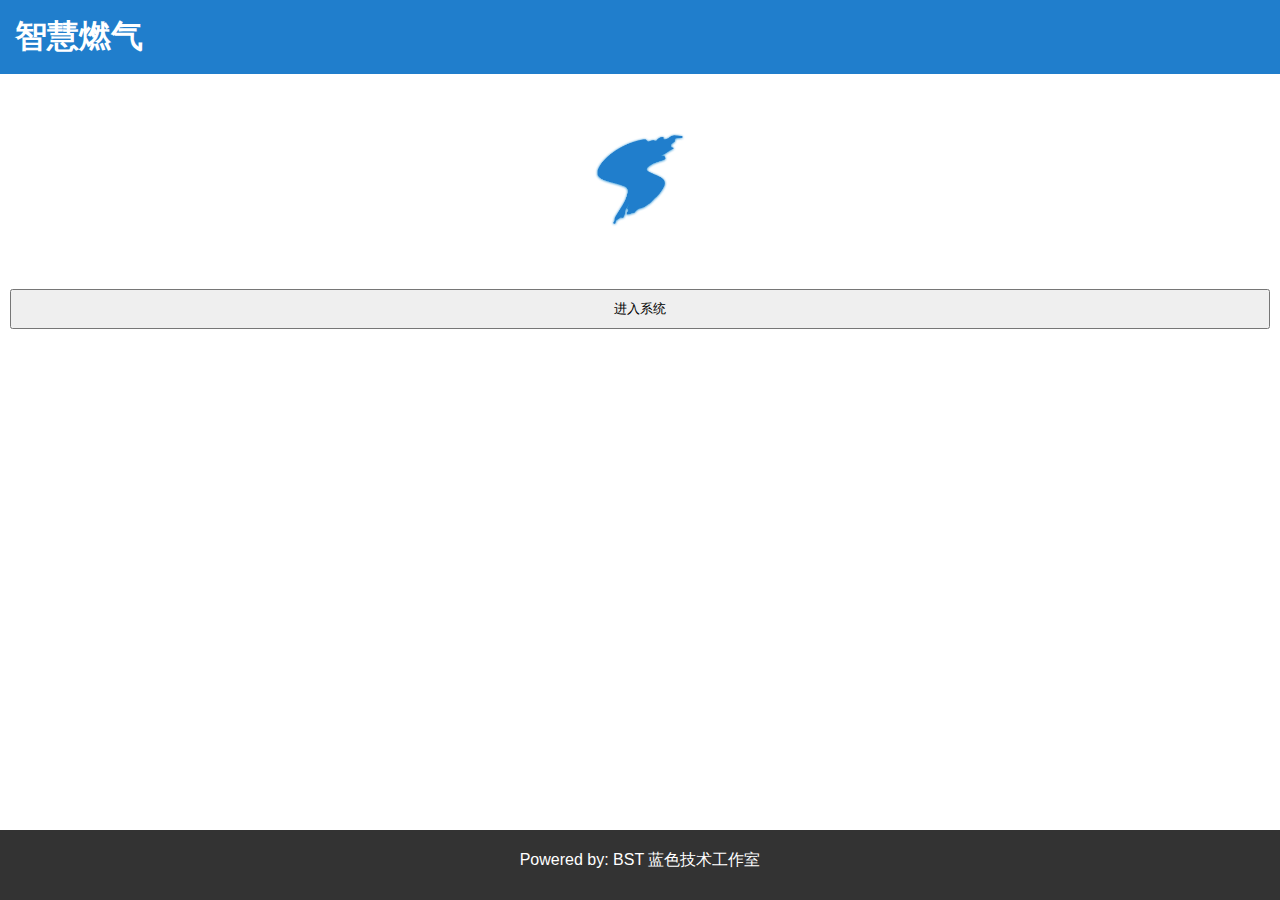
<file: smarthome-server/src/main/resources/static/index.html>
<!DOCTYPE html>
<html>
<head>
    <title>智慧燃气</title>
    <meta name="viewport" content="width=device-width, initial-scale=1.0,user-scalable=no"/>
    <meta http-equiv="Content-Type" content="text/html; charset=UTF-8"/>
    <link rel="stylesheet" href="css/main.css">
</head>
<body>
<div id="container">
    <h1 class="header">智慧燃气</h1>
    <div>
        <div class="logo">
            <img src="images/logo.png" alt="蓝色技术工作室" width="100px">
        </div>
        </ul>
        <div class="btns">
            <button id="btn_back" onclick="location.href='/deviceList';">进入系统</button>
        </div>
    </div>
    <div class="footer">
        <p>Powered by: BST 蓝色技术工作室</p>
    </div>
</div>
</body>
</html>
</file>
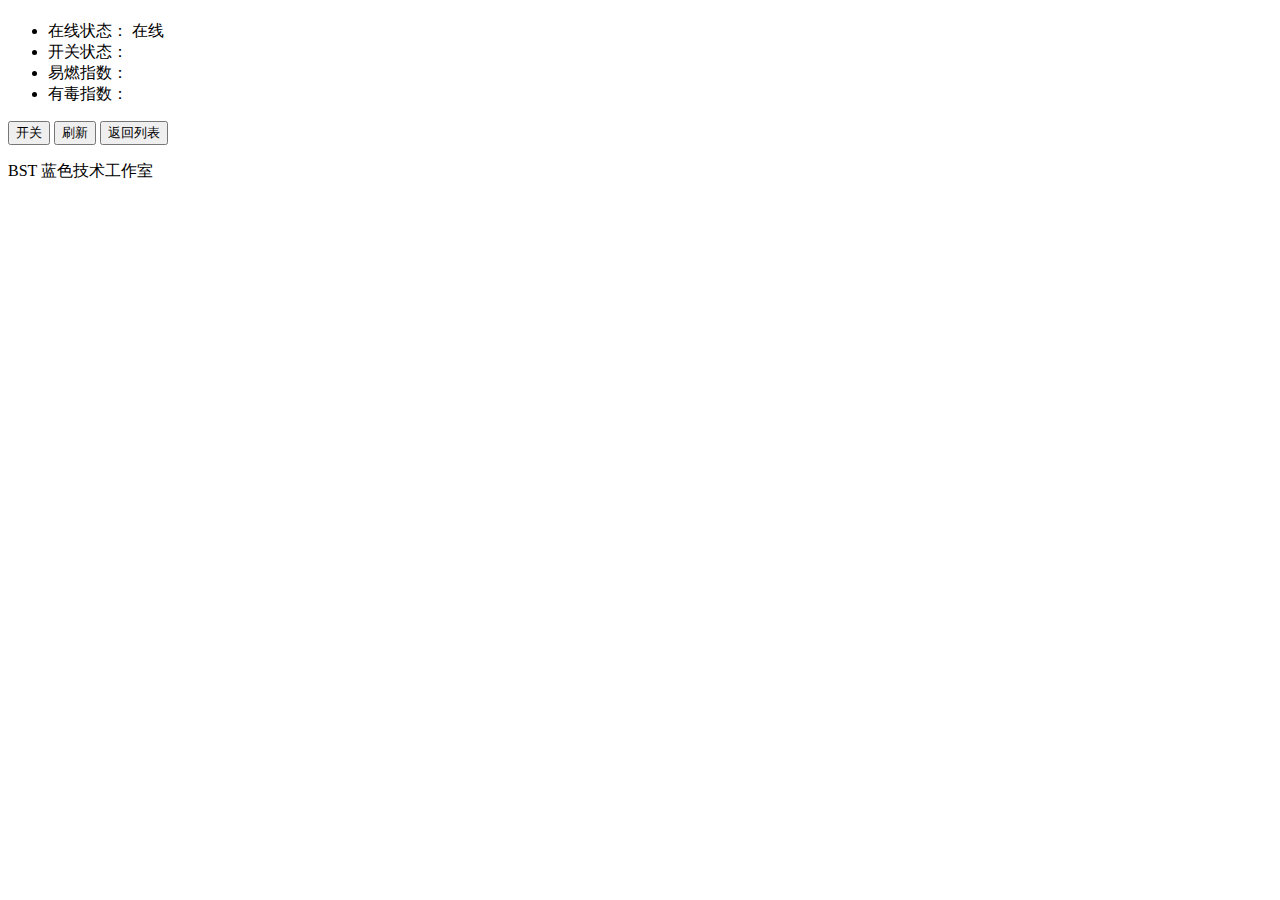
<file: smarthome-server/src/main/resources/templates/device_info.html>
<!DOCTYPE html>
<html xmlns:th="http://www.thymeleaf.org">
<head>
    <meta name="viewport" content="width=device-width, initial-scale=1.0,user-scalable=no"/>
    <meta http-equiv="Content-Type" content="text/html; charset=UTF-8"/>
    <title th:text="'智慧燃气 - '+${device.deviceName}"></title>
    <link rel="stylesheet" th:href="@{/css/main.css}">
</head>
<body onload="loading()">
<div id="container">
    <h1 id="deviceName" class="header" th:text="${device.deviceName}"></h1>
    <ul class="device_info">
        <li class="online-status"> 在线状态： <span id="online-status" th:text="${device.onlineStatus}"></span></li>
        <li class="switch-status"> 开关状态： <span id="switch-status" th:text="${device.switchStatus}?'开启':'关闭'"></span>
        </li>
        <li class="light-value"> 易燃指数：<span id="light-value" th:text="${device.lightValue}"></span></li>
        <li class="poison-value"> 有毒指数：<span id="poison-value" th:text="${device.poisonValue}"></span></li>
    </ul>
    <div class="btns">
        <button id="btn_option" onclick="option();">开关</button>
        <button id="btn_reload" onclick="location.reload();">刷新</button>
        <button id="btn_back" onclick="location.href='/deviceList';">返回列表</button>
    </div>
    <div class="footer">
        <p>BST 蓝色技术工作室</p>
    </div>
</div>
<script>

    var onlineStatus = document.getElementById('online-status');
    var switchStatus = document.getElementById('switch-status').innerText;
    var btn_opt = document.getElementById('btn_option');
    var deviceName = document.getElementById('deviceName').innerText;
    var lightValue = document.getElementById('light-value');
    var poisonValue = document.getElementById('poison-value');



    function loading() {
        if (onlineStatus.innerText === 'offline') {
            onlineStatus.innerText = '离线';
            btn_opt.setAttribute('disabled', 'disabled');
            lightValue.innerHTML = '0';
            poisonValue.innerHTML = '0';
        }else{
            onlineStatus.innerText = '在线';
        }
    }

    function option() {

        var xmlHttp = new XMLHttpRequest();
        xmlHttp.onreadystatechange = function () {
            if (xmlHttp.readyState === 4 && xmlHttp.status === 200) {
                alert(xmlHttp.responseText==='success'?"发送成功！":"发送失败！");
                alert('请稍后刷新数据，查询最新开关状态！')
            }
        };

        if (switchStatus === '关闭') {
            xmlHttp.open("GET", "/api/action?deviceName=" + deviceName + "&option=Y")
        } else if (switchStatus === '开启') {
            xmlHttp.open("GET", "/api/action?deviceName=" + deviceName + "&option=N")
        }
        xmlHttp.send();
    }
</script>
</body>
</html>
</file>
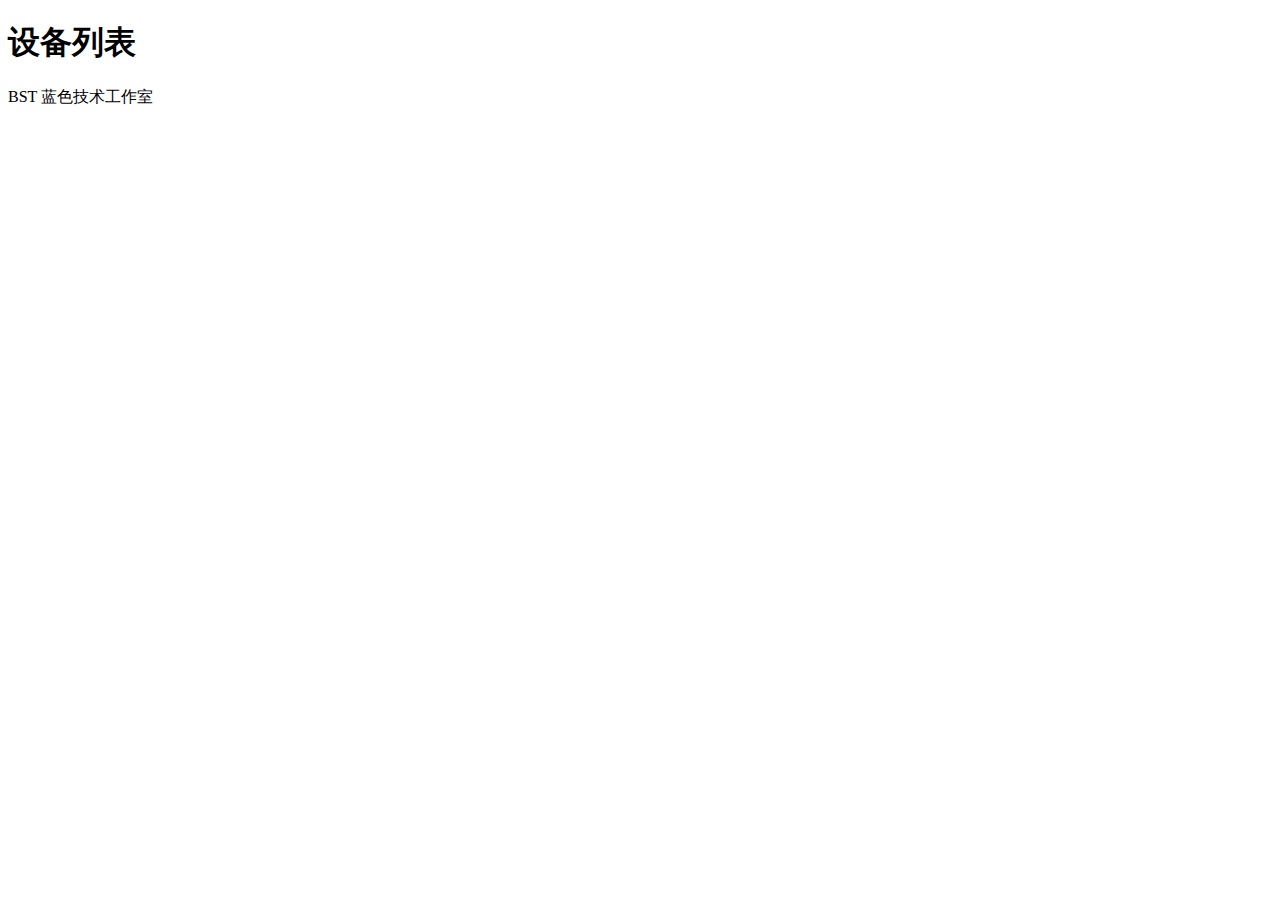
<file: smarthome-server/src/main/resources/templates/device_list.html>
<!DOCTYPE html>
<html xmlns:th="http://www.thymeleaf.org">
<head>
    <meta name="viewport" content="width=device-width, initial-scale=1.0,user-scalable=no"/>
    <meta http-equiv="Content-Type" content="text/html; charset=UTF-8"/>
    <title>智慧燃气 - 设备列表</title>
    <link rel="stylesheet" th:href="@{css/main.css}">
    <style>

    </style>
</head>
<body>
<div id="container">
    <h1 class="header">设备列表</h1>
    <div>
        <div th:each="device : ${devices}">
            <div class="row">
                <a th:href="@{deviceInfo(deviceId=${device.id})}" href="#"><span th:text="${device.deviceName}"></span></a>
            </div>
        </div>
    </div>
    <div class="footer">
        <p>BST 蓝色技术工作室</p>
    </div>
</div>
</body>
</html>
</file>
<file: smarthome-server/src/main/resources/static/css/main.css>
* {
    margin: 0;
    padding: 0;
    box-sizing: border-box;
}

html, body {
    height: 100%;
    font-family: "Lucida Grande", sans-serif;
}

.header {
    background-color: #207ecc;
    color: #ffffff;
    padding: 15px;
    flex: 0 0 auto;
    margin: 0 0 30px 0;
}

.row {

}

.row > a {
    display: block;
    border: 2px solid #ffffff;
    border-radius: 5px;
    margin: 5px;
    padding: 20px 20px;
    background-color: rgba(0, 0, 0, 0.8);
    color: #ffffff;
    font-size: large;
    text-decoration: none;
}

.footer {
    padding-top: 20px;
    text-align: center;
    color: #ffffff;
    background-color: rgba(0, 0, 0, 0.66);
    width: 100%;
    height: 70px; /* footer的高度一定要是固定值*/
    position: absolute;
    bottom: 0px;
    left: 0px;
    background: #333;
}

#container {
    /*保证footer是相对于container位置绝对定位*/
    position: relative;
    width: 100%;
    min-height: 100%;
    /*设置padding-bottom值大于等于footer的height值，以保证main的内容能够全部显示出来而不被footer遮盖；*/
    padding-bottom: 100px;
    box-sizing: border-box;
}

.device_info li {
    margin: 5px;
    padding: 10px;
}

.btns {
    padding: 0 10px;
}

.btns > button {
    display: block;
    width: 100%;
    height: 40px;
    margin: 15px 0;
}

.logo   {
    text-align: center;
    margin: 50px 0;
}
</file>
